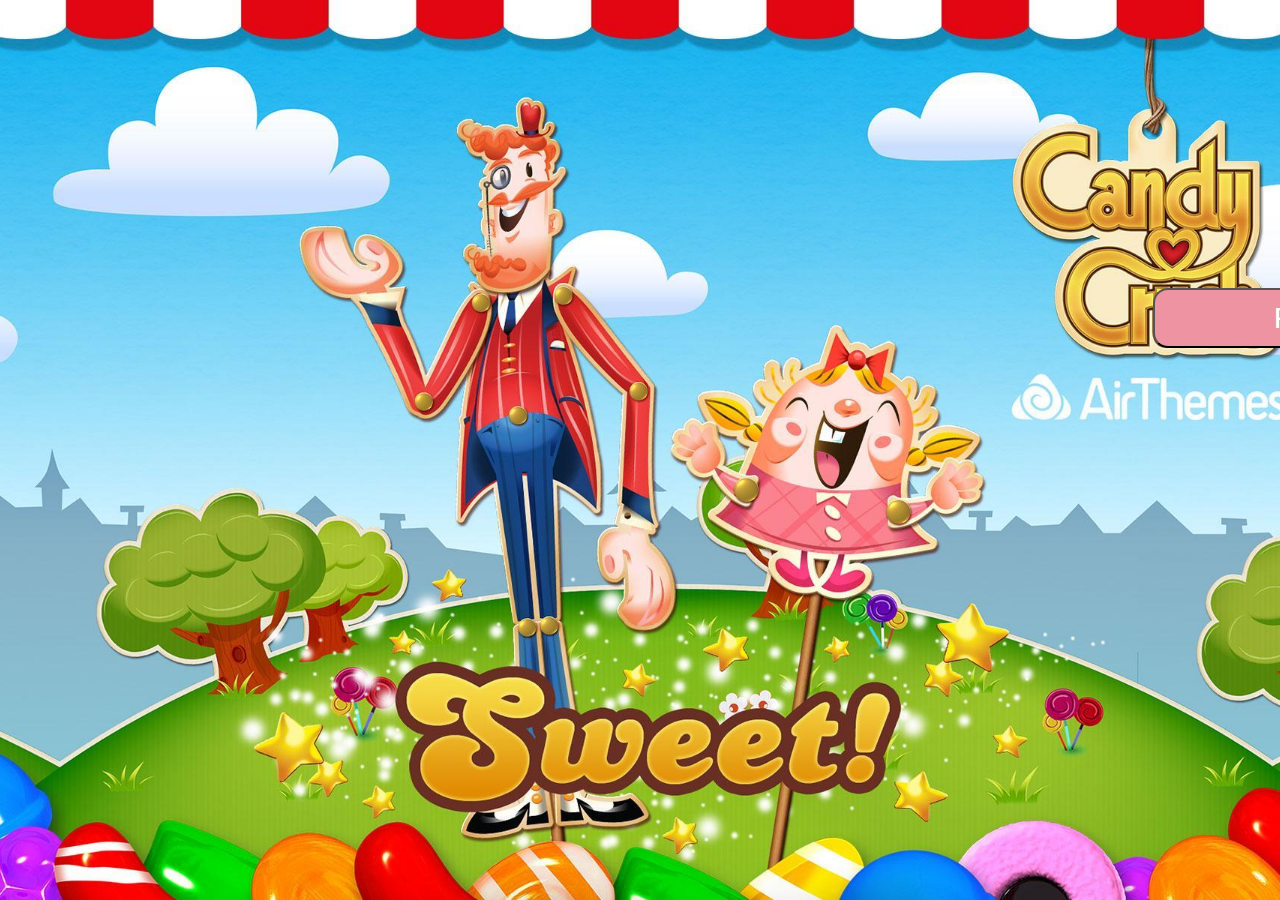
<file: game/CandyCrush/startGame.html>
<!DOCTYPE html>
<html lang="en">

<head>
    <meta charset="utf-8">
    <title>Candy Crush</title>
    <link rel="stylesheet" href="style.css">
    <script src="app.js" charset="utf-8"></script>
    <link href="https://fonts.googleapis.com/css?family=Montserrat:300,400&display=swap" rel="stylesheet">

</head>

<body class="page1">
<button onclick="window.location.href='index.html'" class="btnPlay"> Play </button>

</body>
</html>
</file>
<file: game/CandyCrush/style.css>
.grid {
    height: 560px;
    min-width: 560px;
    display: flex;
    flex-wrap: wrap;
    margin-left: 80px;
    margin-top: 50px;
    background-color: rgba(109, 127, 151, 0.5);
    padding:5px;
    border-radius: 10px;
    box-shadow: 0 2px 4px rgba(0, 0, 0, 0.5) inset, 0 1px 0 #fff;
    color: #85796b;

}

.grid div {
    height: 70px;
    width: 70px;
}

h3 {
    font-family: "Agency FB", "Agency FB";
    text-transform: uppercase;
}

h1 {
    font-family: "cursive", sans-serif;
    text-transform: uppercase;
    margin-top: -10px;
}

.invisible {
    background-color: white;
}
.page1
{
    background: url('images/candy-crush-background-1.jpg') no-repeat center center fixed;
    -webkit-background-size: cover;
    -moz-background-size: cover;
    -o-background-size: cover;
    background-size: cover;
}
.btnPlay
{
    width: 300px;
    height: 60px;
    border-radius: 15px;
    margin-top: 280px;
    margin-left: 1145px;
    margin-bottom: 400px;
    min-width: 200px;
   background-color: #ee93a1;
   color: white;
    font-size: 30px;

}
.page2 {
    background-image: url("images/candy-crush-background-2.png");
    max-width: 100vh;
    display: flex;
}
.moves-board
{

    background-color: pink;
    border-radius: 10px;
    margin-top: 200px;
    margin-left: 200px;
    margin-bottom: 350px;
    min-width: 200px;
    display: flex;
    flex-direction: column;
    justify-content: space-between;
    align-items: center;
    text-align: center;
    background-image: linear-gradient(#FFB6C1, #FFC0CB);
    box-shadow: 0 2px 4px rgba(0, 0, 0, 0.5) inset, 0 1px 0 #fff;
    color: #85796b;


}
.score-board {
    background-color: pink;
    border-radius: 10px;
    margin-top: 200px;
    margin-left: 200px;
    margin-bottom: 350px;
    min-width: 200px;
    display: flex;
    flex-direction: column;
    justify-content: space-between;
    align-items: center;
    text-align: center;
    background-image: linear-gradient(#FFB6C1, #FFC0CB);
    box-shadow: 0 2px 4px rgba(0, 0, 0, 0.5) inset, 0 1px 0 #fff;
    color: #85796b;
}



/*                                         */


.textNextLeve
{

    width: 100%;
    background-color: black;
    text-align: center;
    min-width: 100px;
    display: flex;
    flex-direction: column;
    color: white;
}
.btnNextLevel
{
    width: 300px;
    height: 50px;
    margin: 0;
    position: absolute;
    left: 40%;
    top: 30%;
    -ms-transform: translateY(-50%);
    transform: translateY(-50%);
    border-radius: 15px;
    min-width: 200px;
    background-color: #ee93a1;
    color: white;
    font-size: 30px;

}

.level{
    margin: 0px;
    height: 100%;
    overflow-y: hidden;
}
</file>
